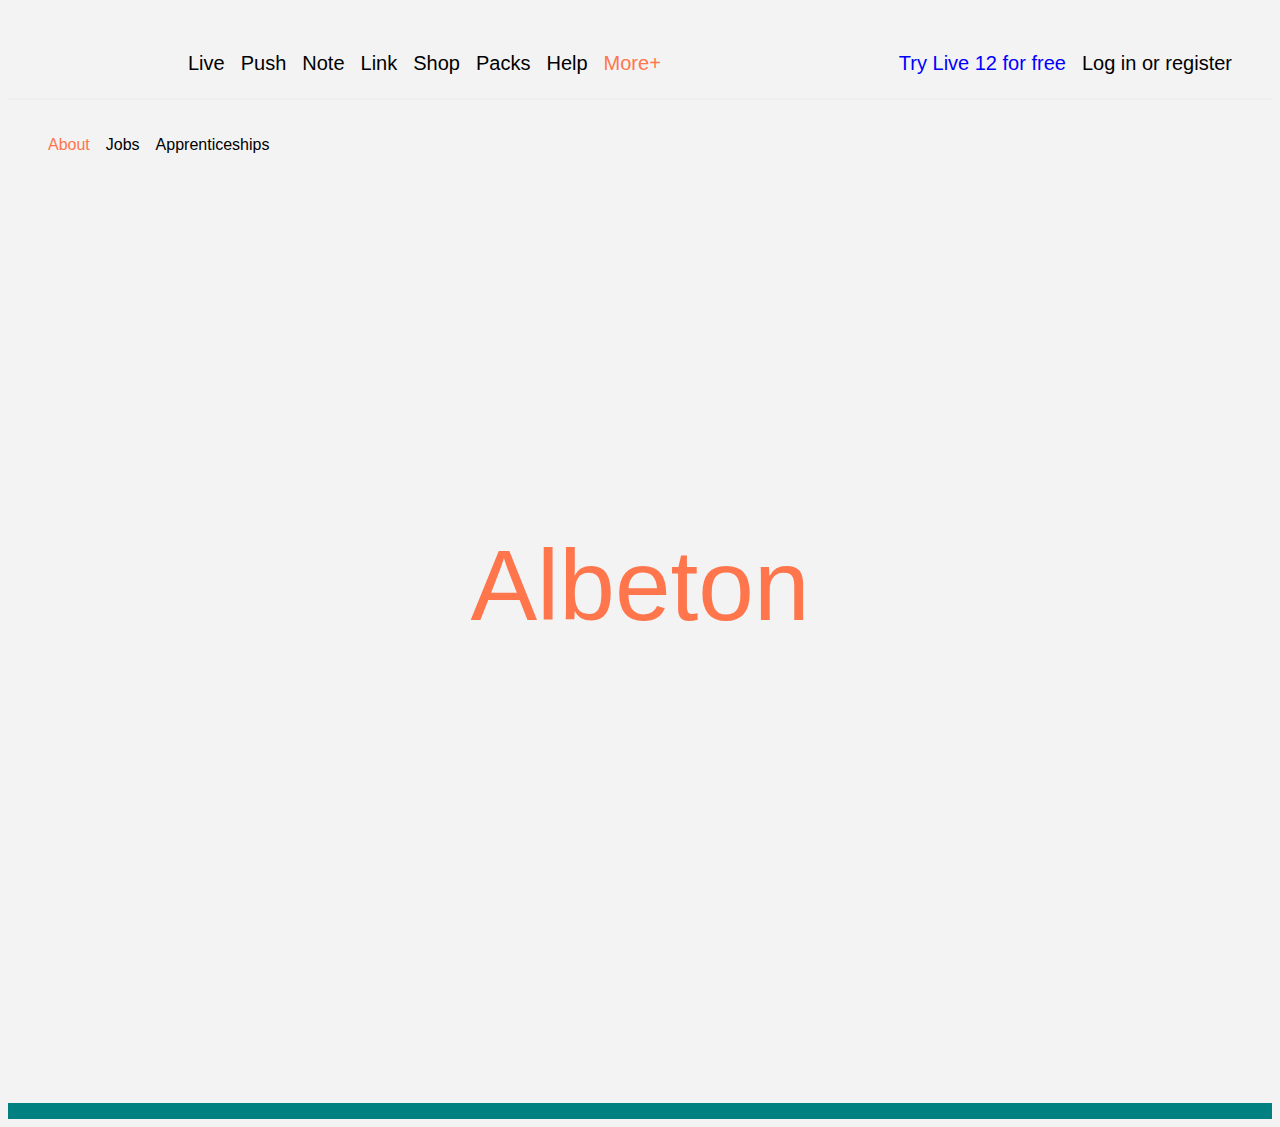
<file: ableton/index.html>
<!DOCTYPE html>
<html lang="en">
<head>
    <meta charset="UTF-8">
    <meta name="viewport" content="width=device-width, initial-scale=1.0">
    <title>Document</title>
    <link rel="stylesheet" href="style.css">
</head>
<body>
    <div class="main">
        <header>
            <nav class="up">
                <ul>
                    <li class="nav-item">Live</li>
                    <li class="nav-item">Push</li>
                    <li class="nav-item">Note</li>
                    <li class="nav-item">Link</li>
                    <li class="nav-item">Shop</li>
                    <li class="nav-item">Packs</li>
                    <li class="nav-item">Help</li>
                    <li class="nav-item more">More+</li>
                    <li class="nav-item try">Try Live 12 for free</li>
                    <li class="nav-item login">Log in or register</li>
                </ul>
            </nav>
            <div class="separator"></div>
            <nav class="down">
                <ul>
                    <li class="nav-item about">About</li>
                    <li class="nav-item">Jobs</li>
                    <li class="nav-item">Apprenticeships</li>                    
                </ul>
            </nav>
        </header>
        <div class="page">
            <main>
                <div class="page-head">
                    <div class="page-head-albeton">
                        Albeton
                    </div>
                </div>
            </main>
            <footer>
                <!-- TBD -->
            </footer>
        </div>
    </div>
</body>
</html>

<!-- https://www.frontendpractice.com/projects/ableton -->
</file>
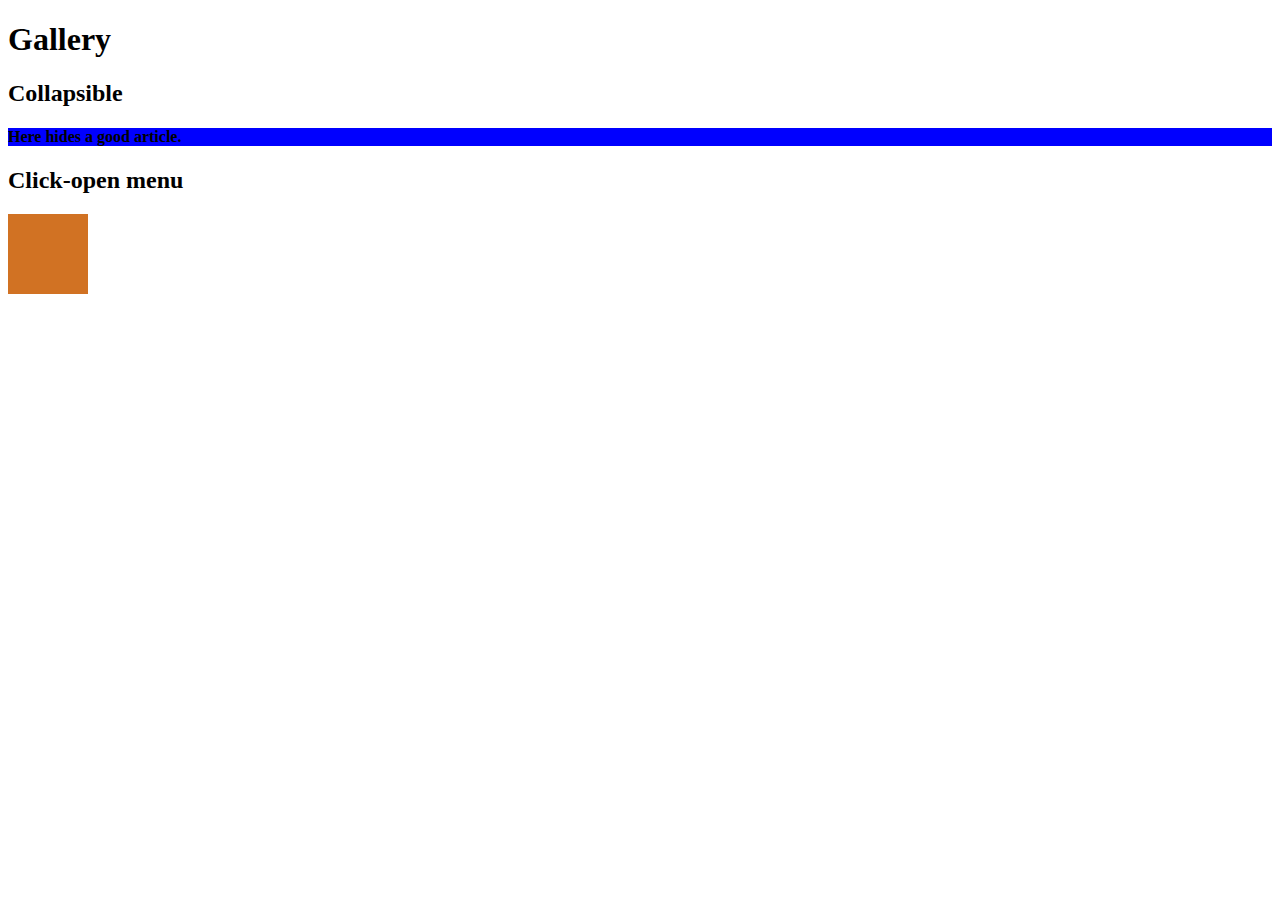
<file: general/gallery.html>
<!DOCTYPE html>
<html lang="en">
<head>
    <meta charset="UTF-8">
    <meta name="viewport" content="width=device-width, initial-scale=1.0">
    <link rel="stylesheet" href="style.css">
    <title>Gallery</title>
</head>
<body>
    <header>
        <h1>Gallery</h1>
    </header>
    <main>
        <div>
            <h2>Collapsible</h2>
            <div class="collapsible">
                <h4>Here hides a good article.</h4>
                <article>This is a great article.</article>
            </div>
        </div>
        <div>
            <h2>Click-open menu</h2>
            <div class="click-open">
                <input id="burger-button" type="checkbox">
                <label for="burger-button">
                    <div class="burger"></div>
                </label>
                <div class="menu">
                    Menu: Lorem ipsum dolor sit amet consectetur adipisicing elit. Eligendi mollitia veniam alias pariatur perferendis quis tempora voluptates, nihil commodi quibusdam! Quae possimus architecto earum. Quam commodi assumenda cupiditate nihil facilis.
                </div>
            </div>
        </div>
    </main>
</body>
</html>
</file>
<file: ableton/style.css>
body {
    background-color: #F3F3F3;
    font-family: Arial, Helvetica, sans-serif;
    font-size: 16px;
}

header {
    padding-top: 1.25rem;
}

nav ul {
    list-style-type: none;
    display: flex;
    gap: 1rem;
}

nav.up {
    font-size: 1.25rem;
    line-height: 1.5;
    padding-left: 8.75rem;
    padding-right: 2.5rem;
}

nav.up .more {
    color: #ff764d;
    margin-right: auto;
}

nav.up .try {
    color: blue;
}

nav.down ul {
    padding: 1.25rem 2.5rem;
}

nav.down .about {
    color: #ff764d;
}

.page-head {
    position: relative;
    min-height: calc(100vh - 120px);
    margin-left: 133.33px;
    margin-right: 133.33px;
    margin-bottom: 133.33px;
    background-repeat: no-repeat;
    background-position: 50% 50%;
    background-size: cover;
    background-image: url("https://ableton-production.imgix.net/about/header.jpg?auto=format&fit=crop&fm=jpg&h=448&ixjsv=1.1.3&w=1333");
}

.page-head-albeton {
    position: absolute;
    top: 50%;
    left:50%;
    width: 430px;
    height: 104px;
    color: #ff764d;
    font-size: 100px;
    margin-top: -52px;
    margin-left: -215px;
    text-align: center;
}


.separator {
    background-color: #eee;
    border-top: 2px solid #eee;
}



footer {
    background-color: teal;
    height: 1em;
}
</file>
<file: general/style.css>
.collapsible {
    background-color: blue;
}

.collapsible article {
    display: none;
}

.collapsible:hover article {
    display: block;
}

.click-open #burger-button {
    display: none;
}

.click-open .burger {
    height: 5em;
    width: 5em;
    background-color: #d17223;
}

.click-open .menu {
    display: none;
}

.click-open #burger-button:checked ~ .menu {
    display: block;
}
</file>
